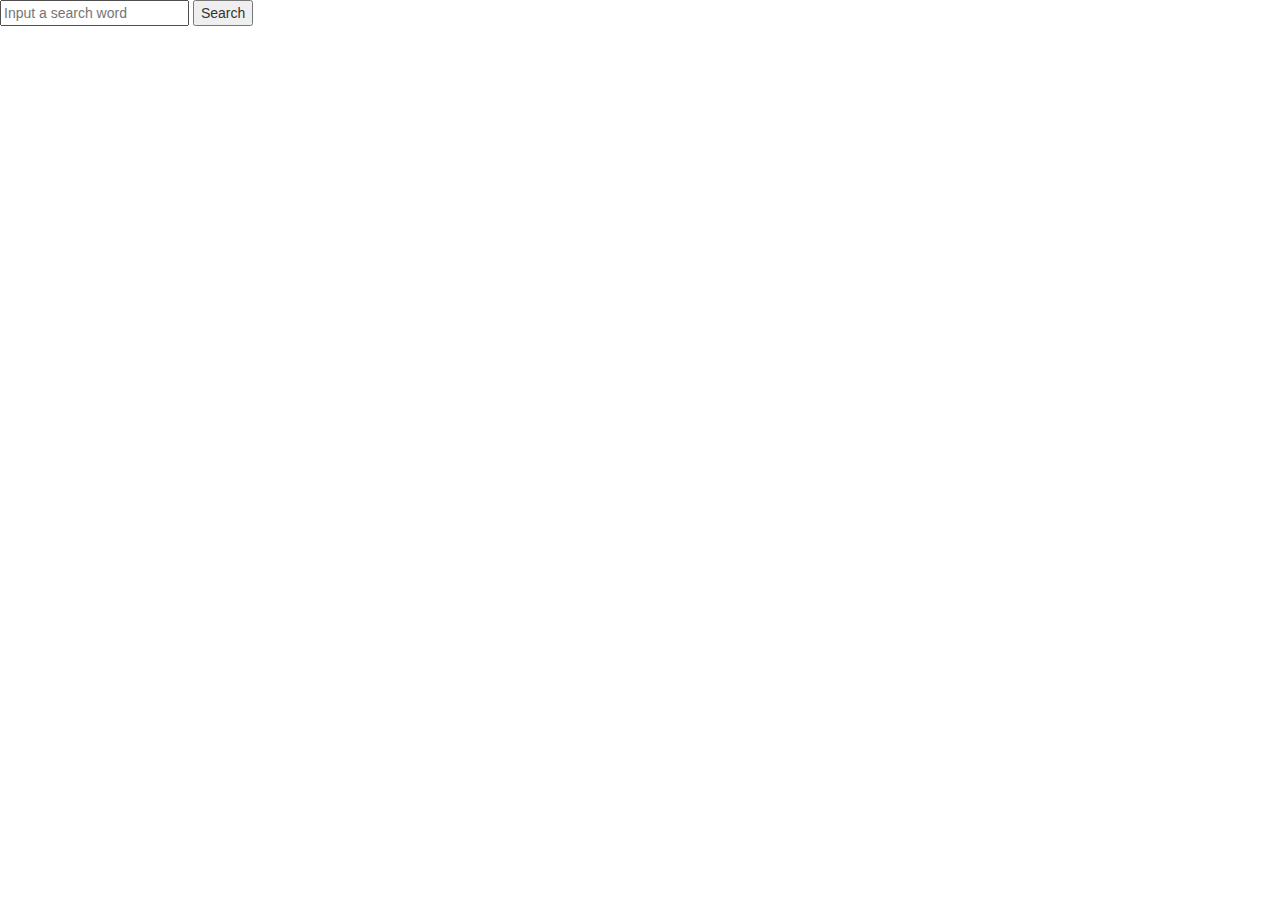
<file: practice01/ajax.html>
<!doctype html>
<html>
<head>
    <link rel="stylesheet" href="http://maxcdn.bootstrapcdn.com/bootstrap/3.3.4/css/bootstrap.min.css">
    <script src="http://ajax.googleapis.com/ajax/libs/jquery/2.1.3/jquery.min.js"></script>
    <script src="http://maxcdn.bootstrapcdn.com/bootstrap/3.3.4/js/bootstrap.min.js"></script>
    <style>
        .caption{


            background-color: rgba(1,1,1,.3);
            overflow: hidden;
            font-size:.5em;
            position: absolute;
            bottom: 0px;
            left: 0px;
            color: white;
            transform: translateY(100%);
            transition-duration: .6s;
        }
        figure{
            position: relative;
            overflow: hidden;
            text-align: center;
        }
        figcaption{

        }
        figure:hover .caption{
            transform: translateY(0%);
        }
    </style>
    <script>
        var flickr_key = '4291af049e7b51ff411bc39565109ce6';
        var flickr_secret = '08d3df2f4f1d7f62';
        var required_keys = ['farm', 'server', 'id', 'secret'];
        var photo_area;
        photo_area=null;
        /* function validate_photo_url
         * @purpose
         * @params:
         *	- photo_object:
         * @returns:
         *       -
         */
        function validate_photo_url(photo_object){
            var valid = true;
            for(var i=0, r_keys=required_keys.length; i<r_keys; i++){
                //console.log('testing '+required_keys[i],photo_object.hasOwnProperty(required_keys[i]));
                if(!photo_object.hasOwnProperty(required_keys[i])){
                    return false;
                }
            }
            return true;
        }
        /* function photo_url_create
         * @purpose
         * @params:
         *	- photo_object:
         * @returns:
         *       -
         */
        function photo_url_create(photo_object){
            if(validate_photo_url(photo_object)){
                return 'https://farm'+photo_object.farm+'.staticflickr.com/'+photo_object.server+'/'+photo_object.id+'_'+photo_object.secret+'_s.jpg';
            } else {
                return false;
            }
        }
        /* function load_photo_data
         * @purpose
         * @params:
         *	- search_text:
         * @returns:
         *       -
         */
        function load_photo_data(search_text){

            $.ajax({
                url:'https://api.flickr.com/services/rest?method=flickr.photos.search&api_key='+flickr_key+'&format=json&nojsoncallback=1&text='+search_text,
                dataType:'json',
                cache: false,
                crossDomain: true,
                success: function(response){
                    console.log('test', response);
                    var photos = response.photos.photo;
                    photo_area.html('');
                    for(var i = 0; i<photos.length;i++){
                        var url = photo_url_create(photos[i]);
                        //console.log('url: ',url);
                        if(!url){
                            console.log('invalid url');
                            break;
                        }
                        //console.log('now working with',url)
                        var figure = $('<figure>',{
                            class:'photo_container col-xs-6 col-sm-3 col-lg-1',
                            id:"photo_"+i,
                        });
                        var img = $('<img>',{
                            src:url
                        });
                        var figcaption = $('<figcaption>',{
                            text:photos[i].title,
                            class: 'caption col-xs-10 col-xs-offset-1'
                        })
                        figure.append(img, figcaption);
                        photo_area.append(figure);
                    }
                }
            });
            console.log('load ended');
        }
        $(document).ready(function(){
            $('#search_button').click(function(){
                load_photo_data($('#search_input').val());
            });
            photo_area = $('#photo_area');
        });


    </script>
</head>
<body>
<div id="search_field">
    <input name="search_input" placeholder="Input a search word" id="search_input">
    <button type="button" id="search_button">Search</button>
</div>
<div id="photo_area"></div>
</body>
</html>
</file>
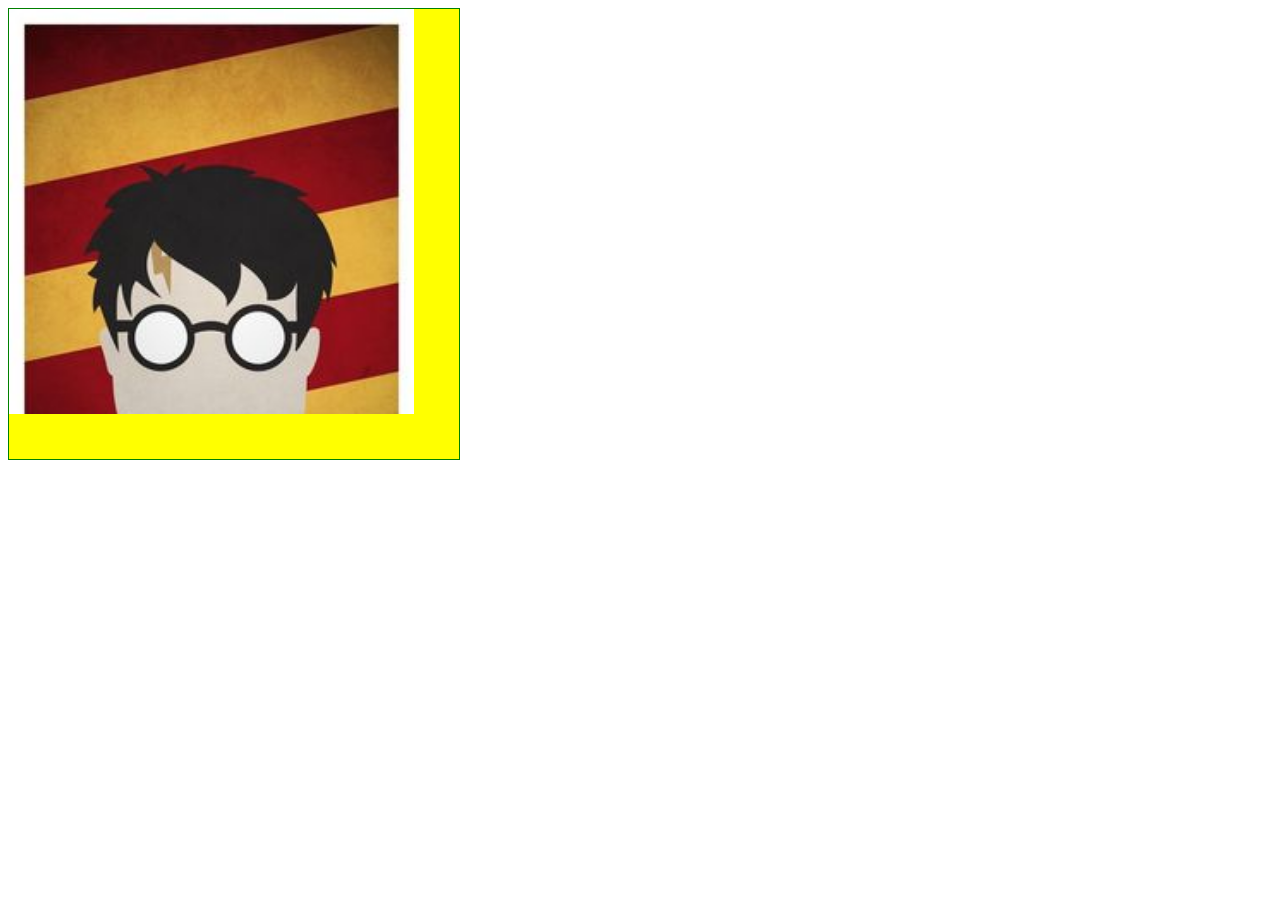
<file: practice01/ninjaVanish.html>
<!DOCTYPE html>
<html lang="en">
<head>
    <meta charset="UTF-8">
    <title>Title</title>
    <link rel="stylesheet" type="text/css" href="ninja_style.css">
    <script   src="https://code.jquery.com/jquery-2.2.4.js"   integrity="sha256-iT6Q9iMJYuQiMWNd9lDyBUStIq/8PuOW33aOqmvFpqI="   crossorigin="anonymous"></script>
    <script src="ninjaVanish.js"></script>
</head>
<body>
    <div class="parent">
        <div class="picture"></div>
        <div class="pictureBack"></div>
        <div class="cloud"></div>
        <div class="cloudSm"></div>
        <div class="cloud"></div>
        <div class="cloud"></div>
        <div class="cloud"></div>
        <div class="cloud"></div>
        <div class="cloud"></div>
        <div class="cloudSm"></div>
        <div class="cloud"></div>
    </div>
</body>
</html>
</file>
<file: practice01/ninja_style.css>
*{
    font-size:0;
}
body{
    height:100vh;
    width:100vh;
}
.parent{
    background-color:yellow;
    border: green 1px solid;
    height:50%;
    width: 50%;
    position:relative;
    display:inline-block;
}
.divExpandSm{
    z-index:10;
    -webkit-animation-name: divExpandSmAnimate;
    -webkit-animation-duration: .3s;
    -webkit-animation-iteration-count: 7;
}
.divExpandLg {
    z-index: 10;
    -webkit-animation-name: divExpandLgAnimate;
    -webkit-animation-duration: .15s;
    -webkit-animation-iteration-count: 14;
}
.divSpin {
    z-index:10;
    -webkit-animation-name: spinnerRotate;
    -webkit-animation-duration: .3s;
    -webkit-animation-iteration-count: 7;
}
@-webkit-keyframes spinnerRotate {
    from{-webkit-transform:rotate(0deg);}
    to{-webkit-transform:rotate(360deg);}
}
@-webkit-keyframes divExpandLgAnimate
{
    from{-webkit-transform:scale(2,2);}
    to{-webkit-transform:scale(6,6);}
}
@-webkit-keyframes divExpandSmAnimate
{
    from{-webkit-transform:scale(1,1);}
    to{-webkit-transform:scale(3,3);}
}
.picture{
    background-image: url("../practice01/img/harry_potter.jpg");
    background-repeat:no-repeat;
    background-size: cover;
    height:90%;
    width:90%;
    background-color: lightblue;
    position:absolute;
    z-index:1;
}
.pictureBack{
    background-image: url("../practice01/img/card_back.jpg");
    background-repeat:no-repeat;
    background-size: cover;
    height:90%;
    width:90%;
    background-color: lightblue;
    position:absolute;
    z-index:1;
}
.cloud, .cloudSm{
    height:30%;
    width:30%;
    background-image :url( "../practice01/img/smoke6.png");
    background-size:cover;
    position:relative;
    display:inline-block;

}
/*.cloudSpin{*/
    /*height:50%;*/
    /*width:50%;*/
    /*background-image :url( "../practice01/img/smoke6.png");*/
    /*background-size:cover;*/
    /*position:relative;*/
    /*display:inline-block;*/
/*}*/
</file>
